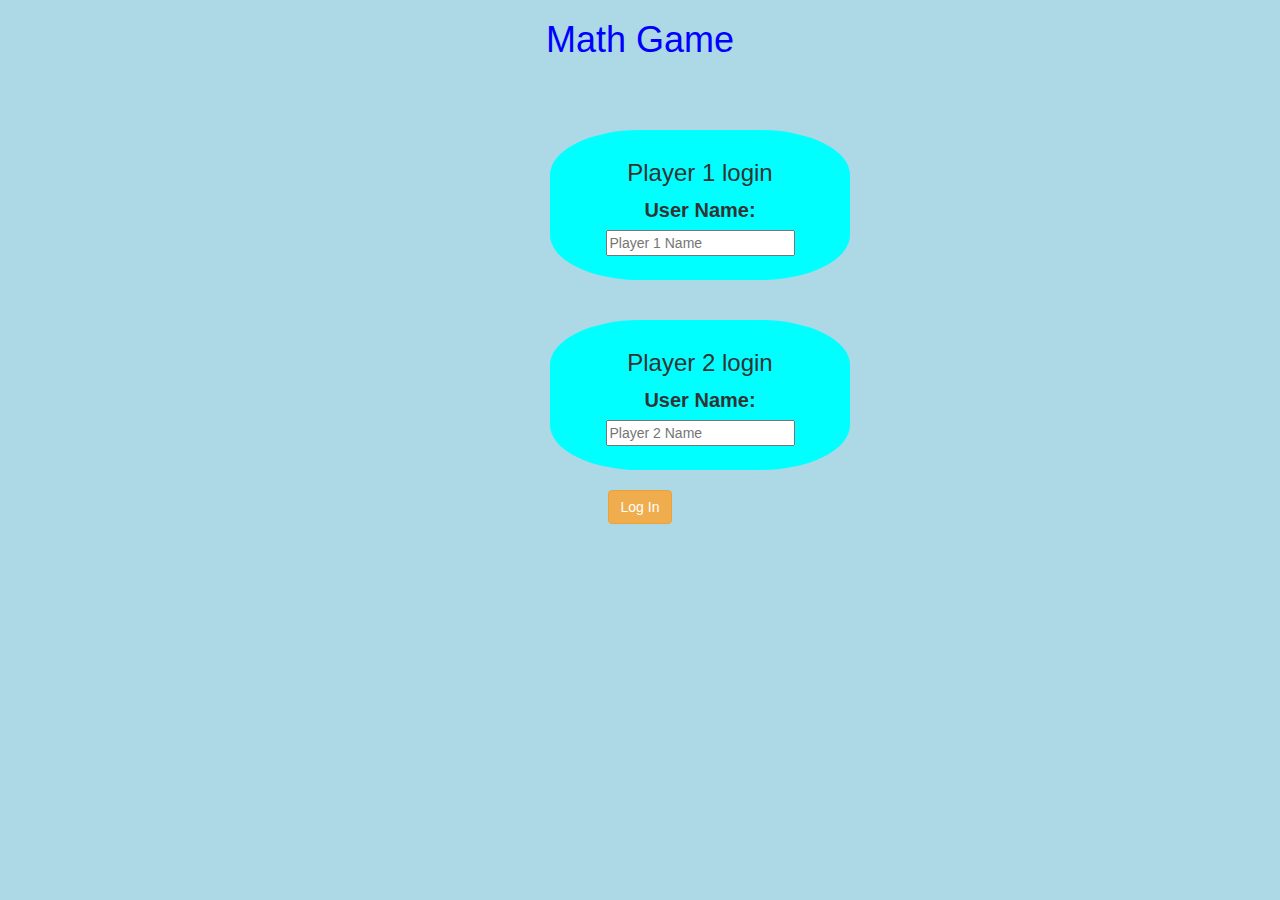
<file: index.html>
<!DOCTYPE html>


    <title>The Math Quiz Game</title>
    <link rel="stylesheet" href="https://maxcdn.bootstrapcdn.com/bootstrap/3.4.0/css/bootstrap.min.css">
    <script src="https://ajax.googleapis.com/ajax/libs/jquery/3.4.1/jquery.min.js"></script>
    <script src="https://maxcdn.bootstrapcdn.com/bootstrap/3.4.0/js/bootstrap.min.js"></script>
    <link rel="stylesheet" href="style.css">
    <script src="main.js"></script>
</head>
<body class="body_background">
    <center>
        <h1>Math Game</h1>

        <br><br>
        <div id="div1">
            <h3>Player 1 login</h3>
            <label>User Name:</label>
            <input type="text" id="Player1_input" placeholder="Player 1 Name">
            <br>
        </div>

        <br>

        <div id="div2">
            <h3>Player 2 login</h3>
            <label>User Name:</label>
            <input type="text" id="Player2_input" placeholder="Player 2 Name">
            <br>
        </div>

        <br>

        <button class="btn btn-warning" onclick="addUser()">Log In</button>
    </center>
</body>
</html>
</file>
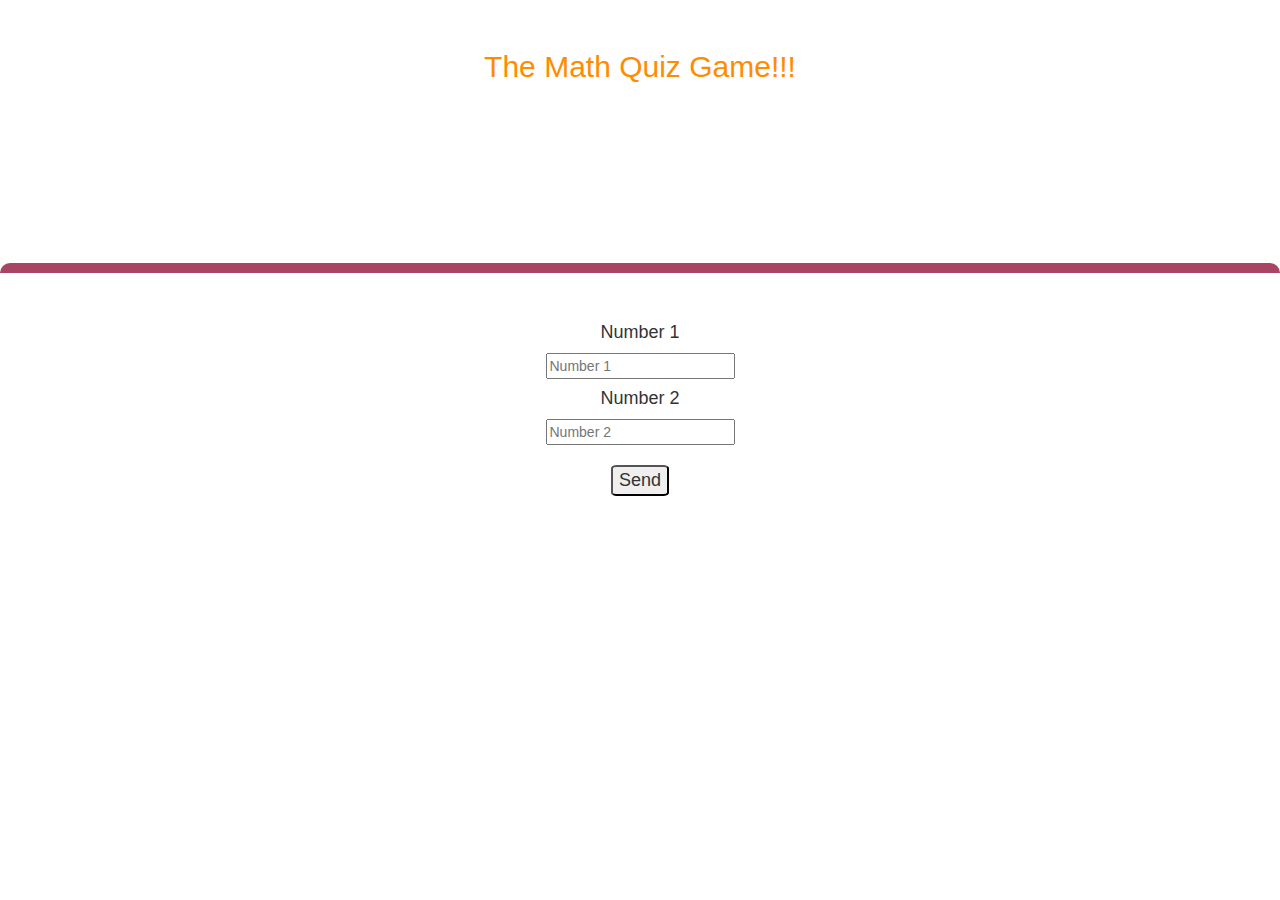
<file: game_page.html>
<!DOCTYPE html>
<html lang="en">
<head>
    <meta charset="UTF-8">
    <meta http-equiv="X-UA-Compatible" content="IE=edge">
    <meta name="viewport" content="width=device-width, initial-scale=1.0">

    <title>The Math Quiz Game</title>
    <link rel="stylesheet" href="https://maxcdn.bootstrapcdn.com/bootstrap/3.4.0/css/bootstrap.min.css">
    <script src="https://ajax.googleapis.com/ajax/libs/jquery/3.4.1/jquery.min.js"></script>
    <script src="https://maxcdn.bootstrapcdn.com/bootstrap/3.4.0/js/bootstrap.min.js"></script>
    <link rel="stylesheet" href="style.css">
    <script src="math_quiz_game.js"></script>
</head>
<body style="background-image: url(https://media.istockphoto.com/photos/white-brick-wall-background-photo-picture-id684133544?k=20&m=684133544&s=612x612&w=0&h=BkWXDXCvusYNk56xpH3n61rko-Y_RgnqHI7re2fORyg=);">
    <h4 id="player1_name"></h4> <span id="player1_score"></span>
    <br>
    <h4 id="player2_name"></h4> <span id="player2_score"></span>
    <div class="contanier">
        <center>
            <h2 style="color: darkorange;">The Math Quiz Game!!!</h2>
            <h3 id="player_question"></h3>
            <br>
            <h3 id="player_answer"></h3>
            <br><br>
            <div id="output"></div>
            
            <br>

            <h4>Number 1</h4>
            <input type="text" id="number1" placeholder="Number 1">
            <br>
            <h4>Number 2</h4>
            <input type="text" id="number2" placeholder="Number 2">

            <br><br>
            
            <button onclick="send()">Send</button>
        </center>
    </div>
</body>
</html>
</file>
<file: style.css>
.body_background{
    background-color: lightblue;
    background-image: url(https://t4.ftcdn.net/jpg/02/99/84/89/360_F_299848927_S0EwX0P6HWGigW6qZWFIBaczKMQuq5D9.jpg);
    background-position: center;
    background-size: cover;
}

#div1, #div2 {
    background-color: cyan;
    margin-left: 550px;
    margin-right: 550px;
    width: 300px;
    height: 150px;
    border-radius: 30%;
}

h3 {
    padding-top: 30px;
}

button {
    border-radius: 10%;
    font-size: large;
}

h1 {
    color: blue;
}

label {
    font-size: 20px;
}

#output {
    background-color: white;
    border-radius: 10px;
    border-top: 10px solid #AA4465;
    padding: 10px;
    float: none;
    text-align: left;
}
</file>
